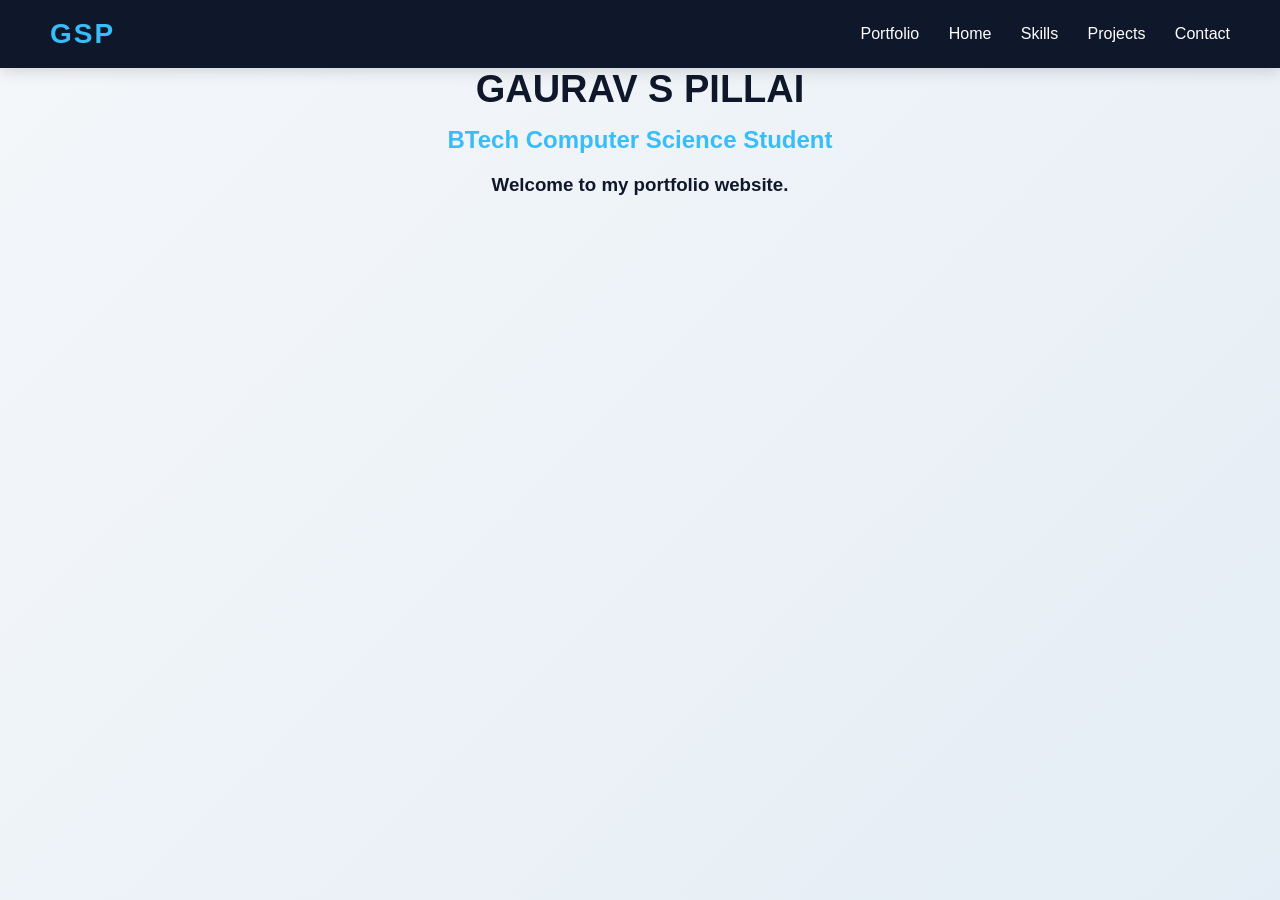
<file: index.html>
<!DOCTYPE html>
<html lang="en">
<head>
    <meta charset="UTF-8">
    <meta name="viewport" content="width=device-width, initial-scale=1.0">
    <title>Document</title>
    <link rel="stylesheet" href="style.css">
</head>
<body>
    
    <nav class="navbar">
    <div class="logo">GSP</div>

    <div class="nav-links">
        <a href="portfolio.html">Portfolio</a>
        <a href="home.html">Home</a>
        <a href="skills.html">Skills</a>
        <a href="project.html">Projects</a>
        <a href="contact.html">Contact</a>
    </div>
</nav>
<h1>GAURAV S PILLAI</h1>
    <h2>BTech Computer Science Student</h2>
        <h3>Welcome to my portfolio website.</h3>
</body>
</html>
</file>
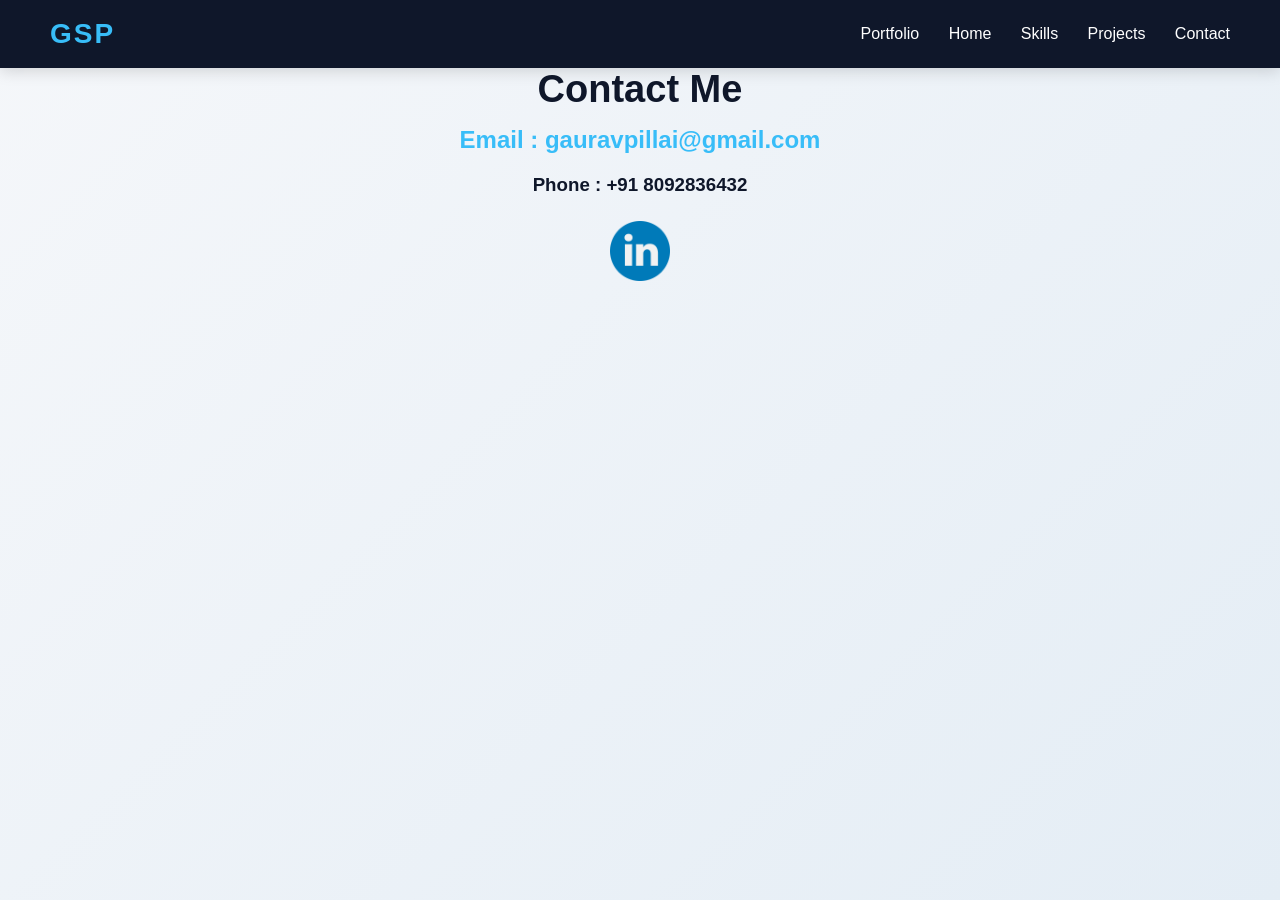
<file: contact.html>
<!DOCTYPE html>
<html lang="en">
<head>
    <meta charset="UTF-8">
    <meta name="viewport" content="width=device-width, initial-scale=1.0">
    <title>Document</title>
    <link rel="stylesheet" href="style.css">
</head>
<body>
    
    <nav class="navbar">
    <div class="logo">GSP</div>

    <div class="nav-links">
        <a href="portfolio.html">Portfolio</a>
        <a href="home.html">Home</a>
        <a href="skills.html">Skills</a>
        <a href="project.html">Projects</a>
        <a href="contact.html">Contact</a>
    </div>
</nav>
<h1>Contact Me</h1>

<h2>Email : gauravpillai@gmail.com</h2>

<h3>Phone : +91 8092836432</h3>

<p>
<a href="http://www.linkedin.com/in/gaurav-pillai-7060693a0/" target="_blank">
                    <img src="linkedin.jpg" class="linkedin-icon" alt="LinkedIn">
                </a>

</p>
</body>
</html>
</file>
<file: style.css>
*{
    margin:0;
    padding:0;
    box-sizing:border-box;
}

body{
    font-family:'Segoe UI', Tahoma, Geneva, Verdana, sans-serif;
    background:linear-gradient(135deg,#f5f7fa,#e4edf5);
    color:#333;
    min-height:100vh;
}


.navbar{
    background:#0f172a;

    padding:18px 50px;

    display:flex;
    justify-content:space-between;
    align-items:center;

    position:sticky;
    top:0;

    z-index:1000;

    box-shadow:0 3px 15px rgba(0,0,0,0.15);
}

.logo{
    color:#38bdf8;
    font-size:28px;
    font-weight:700;
    letter-spacing:2px;
}

.nav-links a{
    color:white;
    text-decoration:none;
    margin-left:25px;
    font-size:16px;
    font-weight:500;
    transition:0.3s;
    position:relative;
}

.nav-links a:hover{
    color:#38bdf8;
}

.nav-links a::after{
    content:"";
    position:absolute;
    width:0%;
    height:2px;
    background:#38bdf8;
    left:0;
    bottom:-5px;
    transition:0.3s;
}

.nav-links a:hover::after{
    width:100%;
}


.container{
    width:85%;
    max-width:1200px;
    margin:auto;
    padding:50px 0;
}

.section{
    background:white;

    padding:35px;

    margin-bottom:35px;

    border-radius:18px;

    box-shadow:
    0px 10px 25px rgba(0,0,0,0.08);

    transition:0.3s;
}

.section:hover{
    transform:translateY(-5px);
}

h1{
    text-align:center;
    color:#0f172a;
    font-size:38px;
    margin-bottom:15px;
}

h2{
    text-align:center;
    color:#38bdf8;
    margin-bottom:20px;
}

h3{
    text-align:center;
    color:#0f172a;
    margin-bottom:10px;
}

p{
    line-height:1.9;
    text-align:justify;
    font-size:17px;
}


.profile-img{

    width:240px;
    height:240px;

    display:block;
    margin:30px auto;

    border-radius:50%;

    object-fit:cover;

    border:6px solid rgb(19, 3, 3);

    box-shadow:
    0px 10px 25px rgba(0,0,0,0.25);

    transition:0.4s;
}

.profile-img:hover{
    transform:scale(1.08) rotate(2deg);
}


ul{
    list-style:none;
    padding:0;
}

li{
    background:linear-gradient(
    135deg,
    #38bdf8,
    #0ea5e9);

    color:white;

    padding:15px 20px;

    margin:12px 0;

    border-radius:10px;

    font-weight:600;

    transition:0.3s;
}

li:hover{
    transform:translateX(8px);
}


.project-card{

    background:#f8fafc;

    padding:25px;

    margin:20px 0;

    border-left:5px solid #38bdf8;

    border-radius:10px;

    box-shadow:
    0 5px 12px rgba(0,0,0,0.08);

    transition:0.3s;
}

.project-card:hover{
    transform:translateY(-4px);
}


.contact-info{

    text-align:center;

    font-size:18px;

    line-height:2.2;
}

.contact-info p{
    text-align:center;
}


.linkedin-icon{

    width:60px;
    height:60px;

    display:block;

    margin:25px auto;

    transition:0.3s;
}

.linkedin-icon:hover{
    transform:scale(1.2);
}

/* ==========================
   BUTTONS
========================== */

.btn{

    display:inline-block;

    background:#38bdf8;

    color:white;

    text-decoration:none;

    padding:12px 25px;

    border-radius:8px;

    transition:0.3s;
}

.btn:hover{

    background:#0284c7;

    transform:translateY(-2px);
}

/* ==========================
   FOOTER
========================== */

footer{

    background:#0f172a;

    color:white;

    text-align:center;

    padding:20px;

    margin-top:40px;
}



@media(max-width:768px){

    .navbar{
        flex-direction:column;
        gap:15px;
    }

    .nav-links a{
        margin:0 10px;
    }

    .container{
        width:92%;
    }

    .profile-img{
        width:180px;
        height:180px;
    }

    h1{
        font-size:30px;
    }
}
</file>
